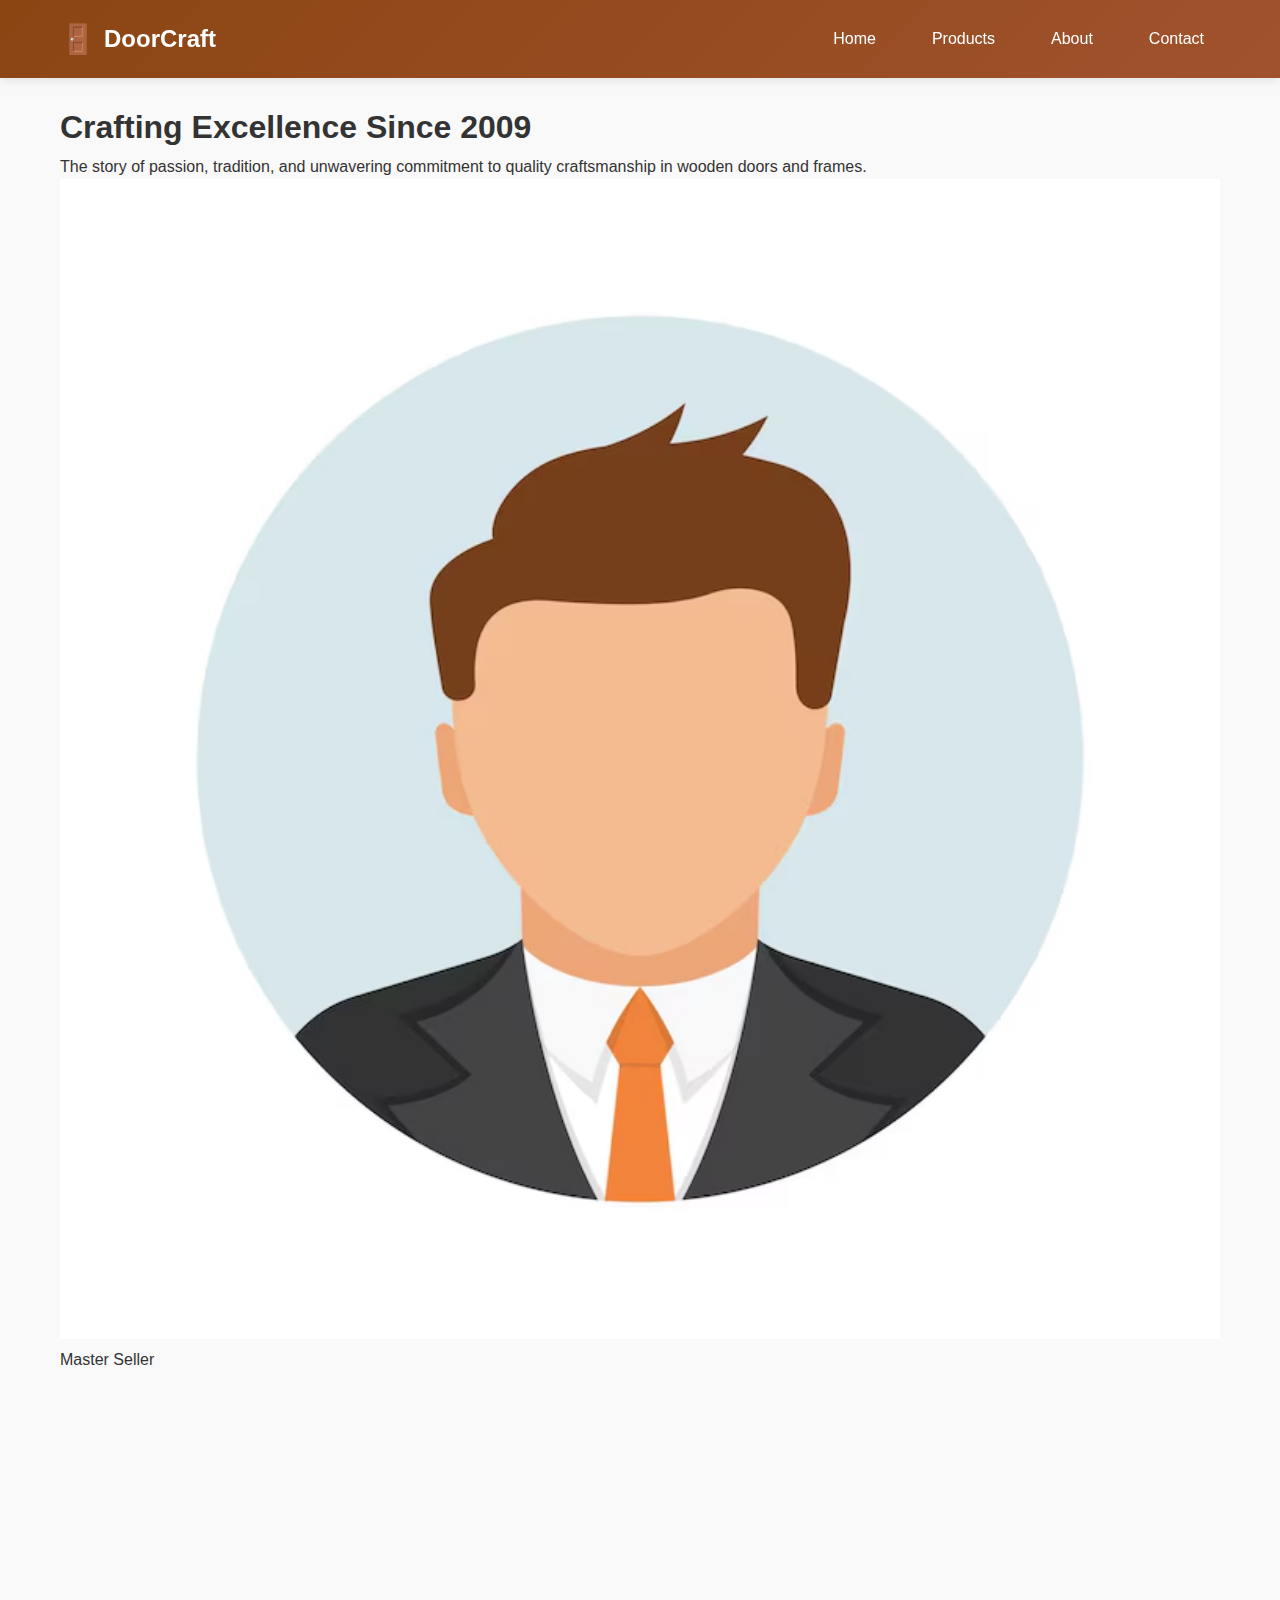
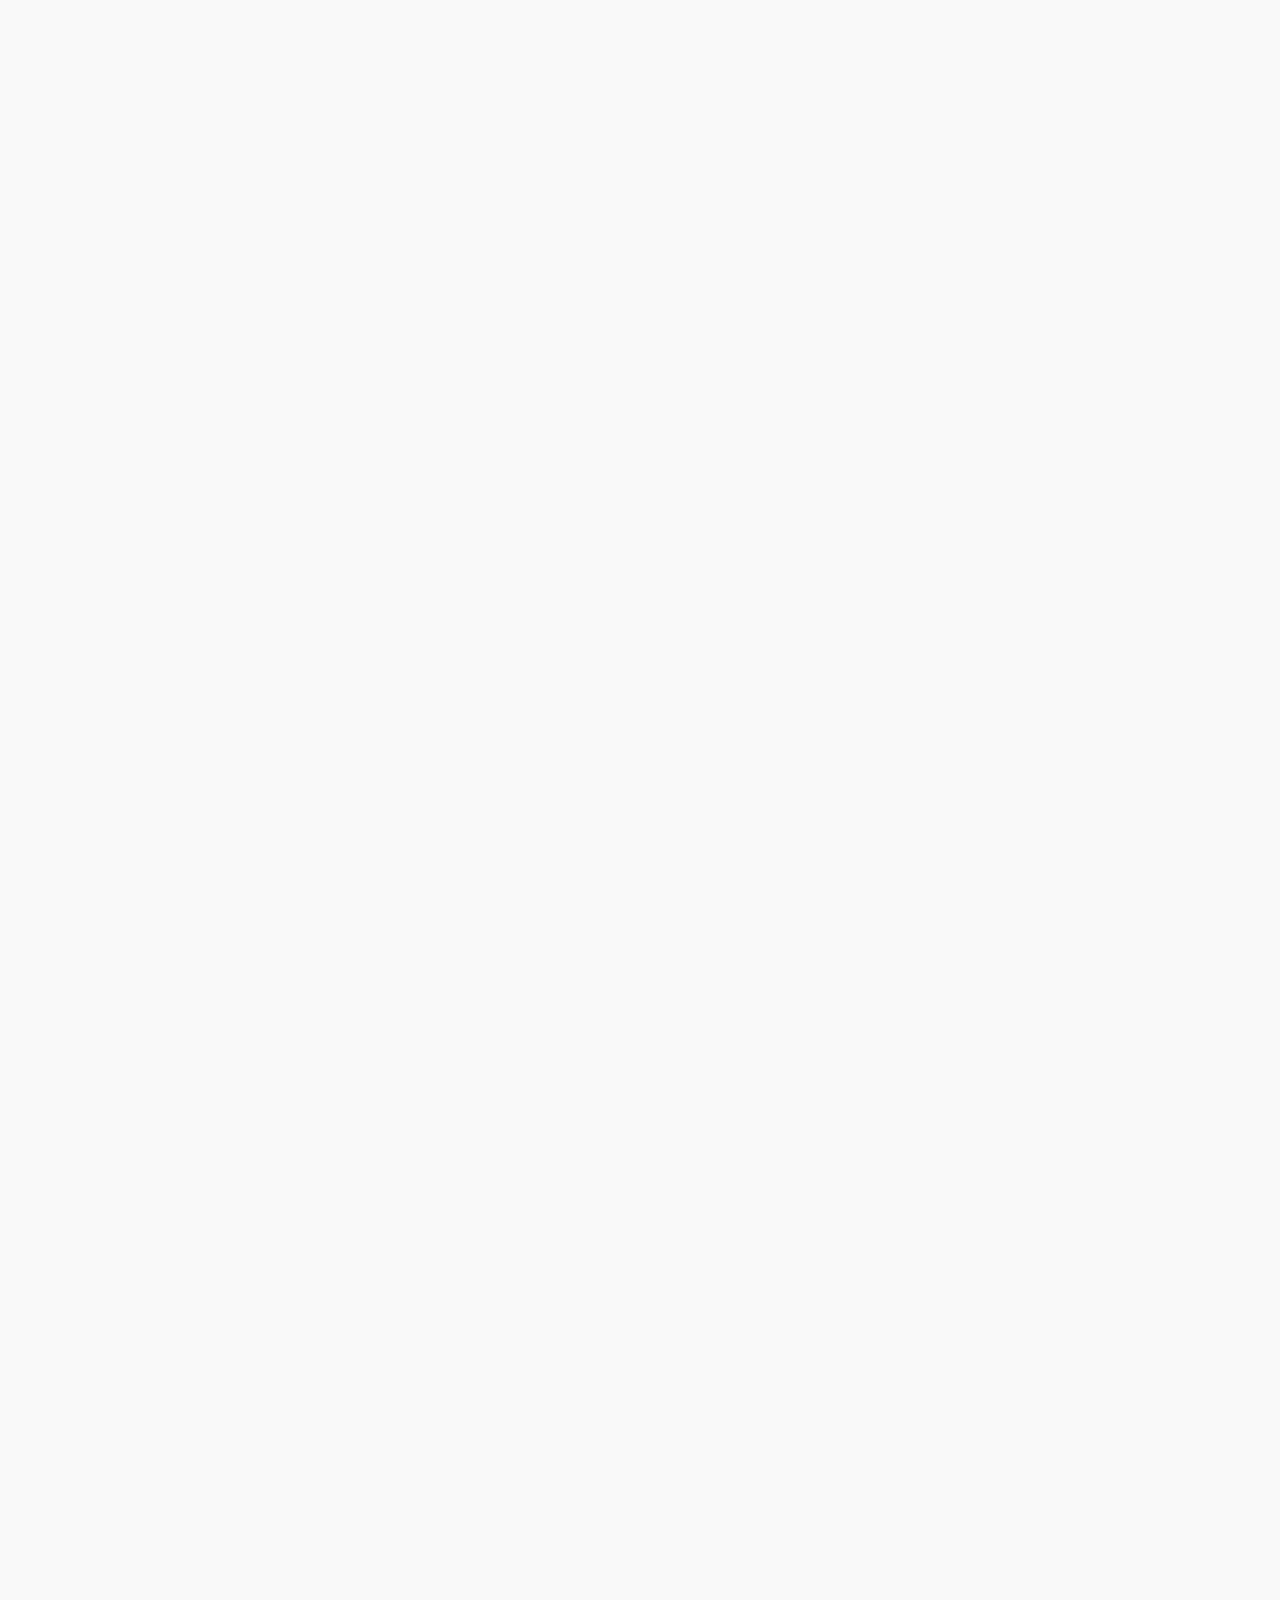
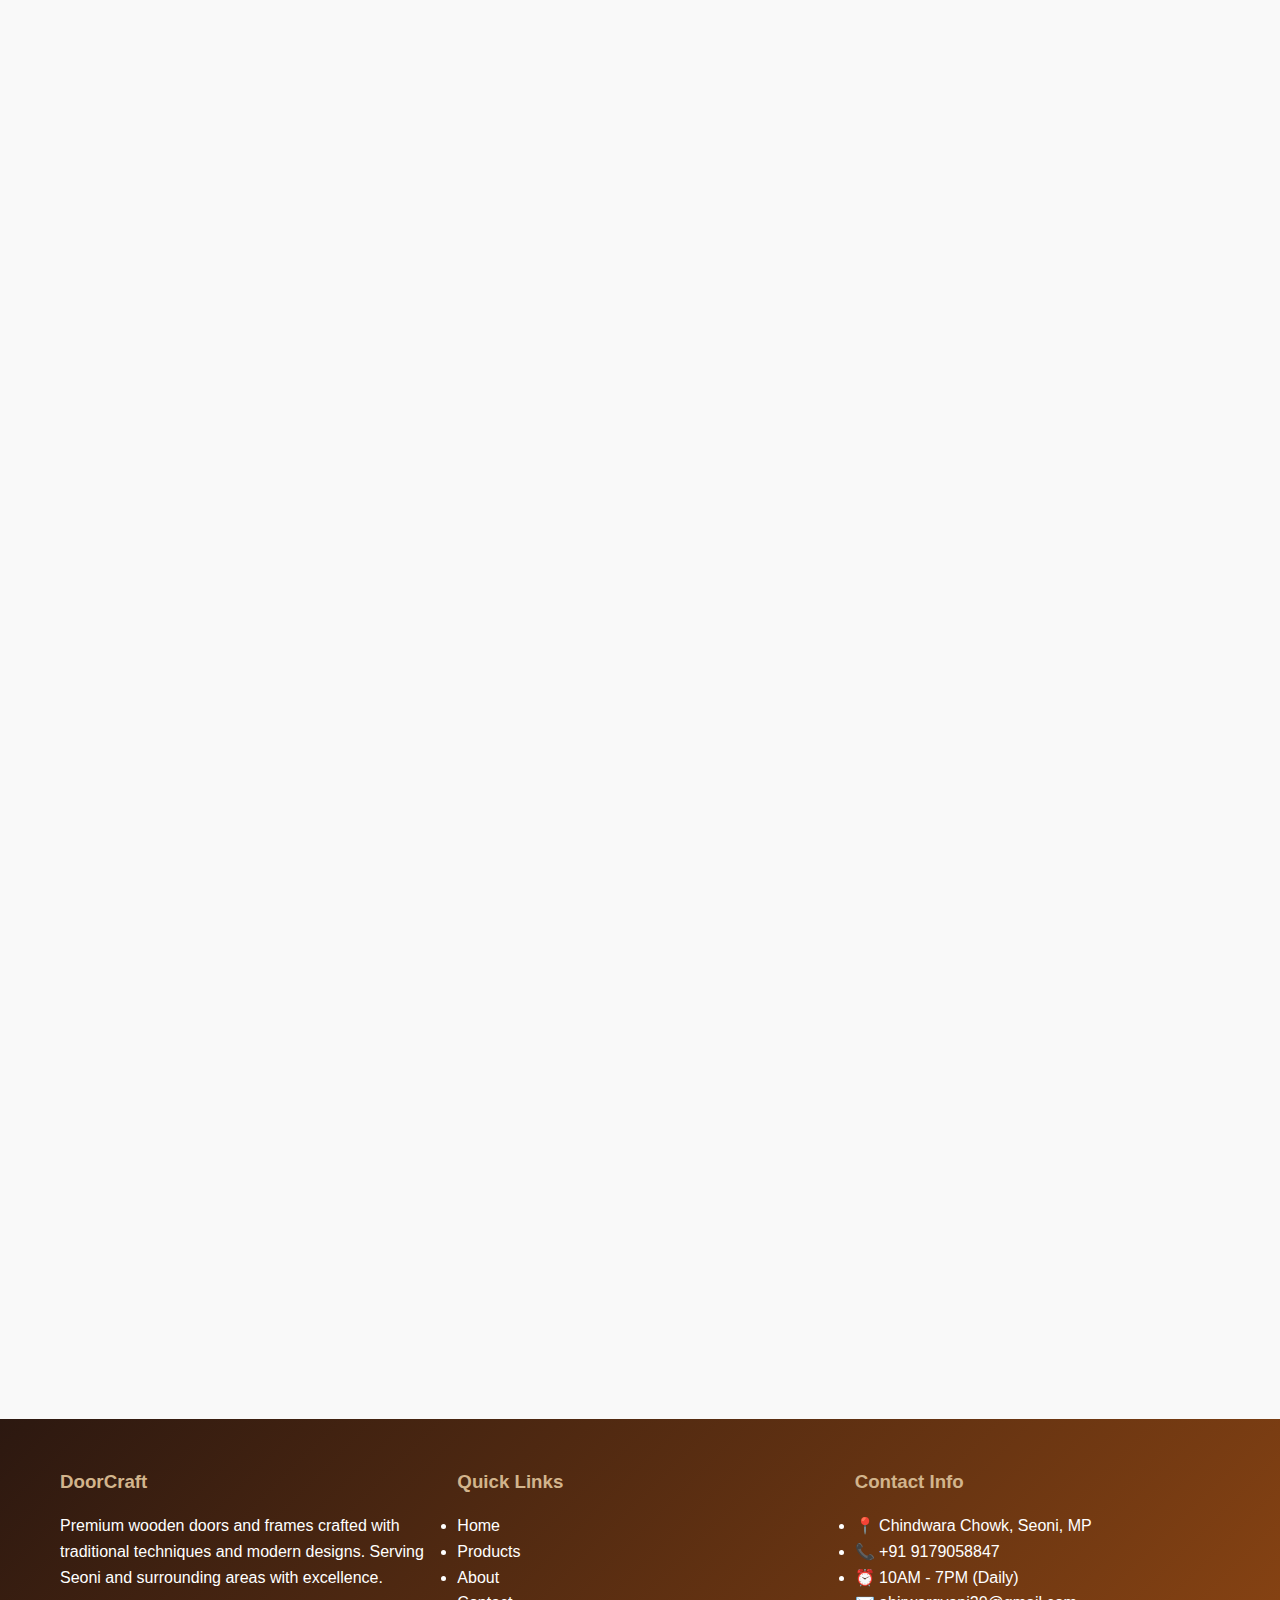
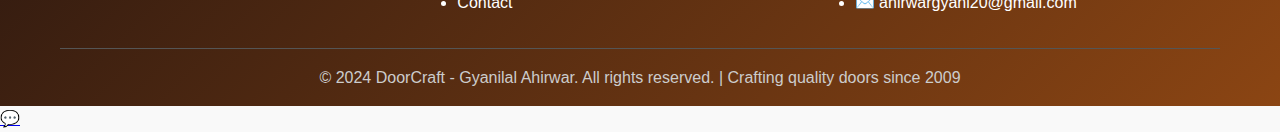
<file: about.html>
<!DOCTYPE html>
<html lang="en">
<head>
    <meta charset="UTF-8">
    <meta name="viewport" content="width=device-width, initial-scale=1.0">
    <title>About - DoorCraft | Master Craftsman Gyanilal Ahirwar | Seoni, MP</title>
    <meta name="description" content="Learn about Gyanilal Ahirwar, master craftsman with 15+ years experience in wooden doors and frames. Our story, mission, and commitment to quality in Seoni, Madhya Pradesh.">
    <meta name="keywords" content="Gyanilal Ahirwar biography, door maker Seoni, wooden door craftsman MP, traditional carpentry Madhya Pradesh, door installation expert">
    <link rel="stylesheet" href="style.css">
    <link rel="icon" type="image/x-icon" href="images/premium.png">
</head>
<body>
    <!-- Header -->
    <header class="header" id="header">
        <div class="container">
            <nav class="nav">
                <a href="index.html" class="logo">
                    <div class="logo-icon">🚪</div>
                    DoorCraft
                </a>
                
                <ul class="nav-menu" id="nav-menu">
                    <li><a href="index.html" class="nav-link">Home</a></li>
                    <li><a href="products.html" class="nav-link">Products</a></li>
                    <li><a href="about.html" class="nav-link active">About</a></li>
                    <li><a href="contact.html" class="nav-link">Contact</a></li>
                </ul>
                
                <div class="hamburger" id="hamburger">
                    <span></span>
                    <span></span>
                    <span></span>
                </div>
            </nav>
        </div>
    </header>

    <!-- Breadcrumb -->
    <section class="breadcrumb">
        <div class="container">
            <nav class="breadcrumb-nav">
                <a href="index.html">Home</a> > <span>About Us</span>
            </nav>
        </div>
    </section>

    <!-- About Hero -->
    <section class="about-hero">
        <div class="container">
            <div class="about-hero-content fade-in">
                <div class="about-text"><br><br><br>
                    <h1>Crafting Excellence Since 2009</h1>
                    <p class="hero-subtitle">The story of passion, tradition, and unwavering commitment to quality craftsmanship in wooden doors and frames.</p>
                </div>
                <div class="about-image">
                    <div class="craftsman-profile">
                        <img src="images/profile.png" alt="Gyanilal Ahirwar - Master Craftsman" width="100%">
                        <div class="profile-badge">Master Seller</div>
                    </div>
                </div>
            </div>
        </div>
    </section>

    <!-- About Content -->
    <section class="about-content">
        <div class="container">
            <!-- Our Story -->
            <div class="story-section fade-in">
                <div class="content-grid">
                    <div class="content-text">
                        <h2>Our Story</h2>
                        <p>DoorCraft began as a dream in 2009 when Gyanilal Ahirwar, driven by passion for traditional carpentry and modern design sensibilities, established his workshop in Seoni, Madhya Pradesh.</p>
                        
                        <p>What started as a small operation serving local families has grown into a trusted name across the region, known for exceptional quality, reliability, and personalized service. Every door, frame, and window we craft tells a story of dedication to the age-old traditions of Indian carpentry combined with contemporary functionality.</p>
                        
                        <p>Today, with over 15 years of experience and 588+ satisfied customers, we continue to uphold the values that built our reputation: quality craftsmanship, honest pricing, and customer satisfaction above all else.</p>
                    </div>                    
                </div>
            </div><br>

            <!-- About Gyanilal -->
            <div class="craftsman-section fade-in">
                <div class="content-grid reverse">
                    <div class="content-text">
                        <h2>Meet Gyanilal Ahirwar</h2>
                        <h3>Master Seller & Founder</h3>
                        
                        <p>With over 15 years of dedicated service in the wooden door and frame industry, Gyanilal Ahirwar has established himself as a master craftsman in Seoni and surrounding areas.</p>
                        
                        <div class="expertise-list">
                            <h4>Expertise & Specializations:</h4>
                            <ul>
                                <li>Traditional Indian door designs and modern contemporary styles</li>
                                <li>Custom wooden Doorframes </li>
                                <li>Architectural windows for residential and commercial properties</li>
                                <li>Restoration and repair of heritage wooden structures</li>
                                <li>Consultation on wood selection and design optimization</li>
                            </ul>
                        </div>

                        <div class="achievements">
                            <h4>Achievements:</h4>
                            <ul>
                                <li>588+ satisfied customers across MP region</li>
                                <li>4.9/5 average customer rating</li>
                                <li>15+ years of consistent quality service</li>
                                <li>Zero compromise on material quality</li>
                            </ul>
                        </div>
                    </div>
                    <div class="content-image">
                        <div class="profile-detailed">
                            <img src="images/profile.png" alt="Gyanilal Ahirwar Profile">
                            <div class="experience-badge">15+ Years</div>
                        </div>
                    </div>
                </div>
            </div>

            <!-- Our Mission & Values -->
            <div class="mission-section fade-in">
                <div class="section-header">
                    <h2>Our Mission & Values</h2>
                    <p>The principles that guide every project we undertake</p>
                </div>

                <div class="values-grid">
                    <div class="value-card">
                        <div class="value-icon">🎯</div>
                        <h3>Our Mission</h3>
                        <p>To provide exceptional wooden doors, frames, and windows that combine traditional craftsmanship with modern functionality, ensuring every home reflects the owner's vision and stands the test of time.</p>
                    </div>

                    <div class="value-card">
                        <div class="value-icon">⭐</div>
                        <h3>Quality First</h3>
                        <p>We never compromise on material quality or craftsmanship standards. Every piece is thoroughly inspected before delivery to ensure it meets our exacting standards.</p>
                    </div>

                    <div class="value-card">
                        <div class="value-icon">🤝</div>
                        <h3>Customer Focus</h3>
                        <p>Your satisfaction is our success. We listen to your needs, provide honest advice, and work closely with you throughout the entire process from design to installation.</p>
                    </div>

                    <div class="value-card">
                        <div class="value-icon">🌱</div>
                        <h3>Sustainability</h3>
                        <p>We source wood responsibly and employ traditional techniques that minimize waste, ensuring our craft supports both your home and the environment.</p>
                    </div>
                </div>
            </div>

            <!-- Why Choose Us -->
            <div class="why-choose-section fade-in">
                <div class="section-header">
                    <h2>Why Choose DoorCraft?</h2>
                    <p>What sets us apart in the world of wooden door craftsmanship</p>
                </div>

                <div class="features-comparison">
                    <div class="feature-item">
                        <div class="feature-number">01</div>
                        <h3>Personalized Consultation</h3>
                        <p>Free design consultation to understand your specific needs, architectural style, and budget requirements.</p>
                    </div>

                    <div class="feature-item">
                        <div class="feature-number">02</div>
                        <h3>Premium Materials Only</h3>
                        <p>We use only seasoned, high-grade wood and premium hardware to ensure longevity and performance.</p>
                    </div>

                    <div class="feature-item">
                        <div class="feature-number">03</div>
                        <h3>Traditional Techniques</h3>
                        <p>Time-tested joinery methods combined with modern tools for strength and precision.</p>
                    </div>

                    <div class="feature-item">
                        <div class="feature-number">04</div>
                        <h3>Timely Delivery</h3>
                        <p>Committed delivery schedules with progress updates throughout the crafting process.</p>
                    </div>

                    <div class="feature-item">
                        <div class="feature-number">05</div>
                        <h3>Installation Support</h3>
                        <p>Professional installation service ensuring perfect fit and finish.</p>
                    </div>

                    <div class="feature-item">
                        <div class="feature-number">06</div>
                        <h3>After-Sale Service</h3>
                        <p>Ongoing support and maintenance advice to keep your doors and frames in perfect condition.</p>
                    </div>
                </div>
            </div>

            <!-- Service Area -->
            <div class="service-area-section fade-in">
                <div class="section-header">
                    <h2>Our Service Area</h2>
                    <p>Proudly serving customers across Madhya Pradesh and beyond</p>
                </div>

                <div class="service-area-content">
                    <div class="area-text">
                        <h3>Primary Service Locations:</h3>
                        <div class="location-grid">
                            <div class="location-item">
                                <strong>Seoni</strong> - Our home base and primary workshop location
                            </div>
                            <div class="location-item">
                                <strong>Chhindwara</strong> - Regular delivery and installation services
                            </div>
                            <div class="location-item">
                                <strong>Balaghat</strong> - Weekly delivery schedule available
                            </div>
                            <div class="location-item">
                                <strong>Nagpur Region</strong> - Extended service area with advance booking
                            </div>
                        </div>

                        <p style="margin-top: 2rem;"><strong>Extended Services:</strong> We also provide delivery and installation services to surrounding districts within a 100km radius of Seoni. Contact us to discuss your specific location and requirements.</p>
                    </div>
                </div>
            </div>
        </div>
    </section>

    <!-- Call to Action -->
    <section class="about-cta">
        <div class="container">
            <div class="cta-content fade-in">
                <h2>Ready to Start Your Project?</h2>
                <p>Experience the difference of working with a master craftsman who cares about every detail of your wooden door and frame needs.</p><br>
                <div class="cta-buttons">
                    <a href="contact.html" class="btn btn-primary">Get Free Consultation</a>
                    <a href="products.html" class="btn btn-outline">View Our Work</a>
                </div>
            </div>
        </div>
    </section><br>

    <!-- Footer -->
    <footer class="footer">
        <div class="container">
            <div class="footer-content">
                <div class="footer-section">
                    <h3>DoorCraft</h3>
                    <p>Premium wooden doors and frames crafted with traditional techniques and modern designs. Serving Seoni and surrounding areas with excellence.</p>
                </div>
                
                <div class="footer-section">
                    <h3>Quick Links</h3>
                    <ul>
                        <li><a href="index.html">Home</a></li>
                        <li><a href="products.html">Products</a></li>
                        <li><a href="about.html">About</a></li>
                        <li><a href="contact.html">Contact</a></li>
                    </ul>
                </div>
                
                <div class="footer-section">
                    <h3>Contact Info</h3>
                    <ul>
                        <li>📍 Chindwara Chowk, Seoni, MP</li>
                        <li>📞 +91 9179058847</li>
                        <li>⏰ 10AM - 7PM (Daily)</li>
                        <li>✉️ ahirwargyani20@gmail.com</li>
                    </ul>
                </div>
            </div>
            
            <div class="footer-bottom">
                <p>&copy; 2024 DoorCraft - Gyanilal Ahirwar. All rights reserved. | Crafting quality doors since 2009</p>
            </div>
        </div>
    </footer>

    <!-- Floating WhatsApp Button -->
    <a href="https://wa.me/919179058847?text=Hello! I read about your experience and craftsmanship. I'm interested in discussing my wooden door requirements." class="whatsapp-float" aria-label="Contact on WhatsApp">💬</a>

    <script src="script.js"></script>
</body>
</html>
</file>
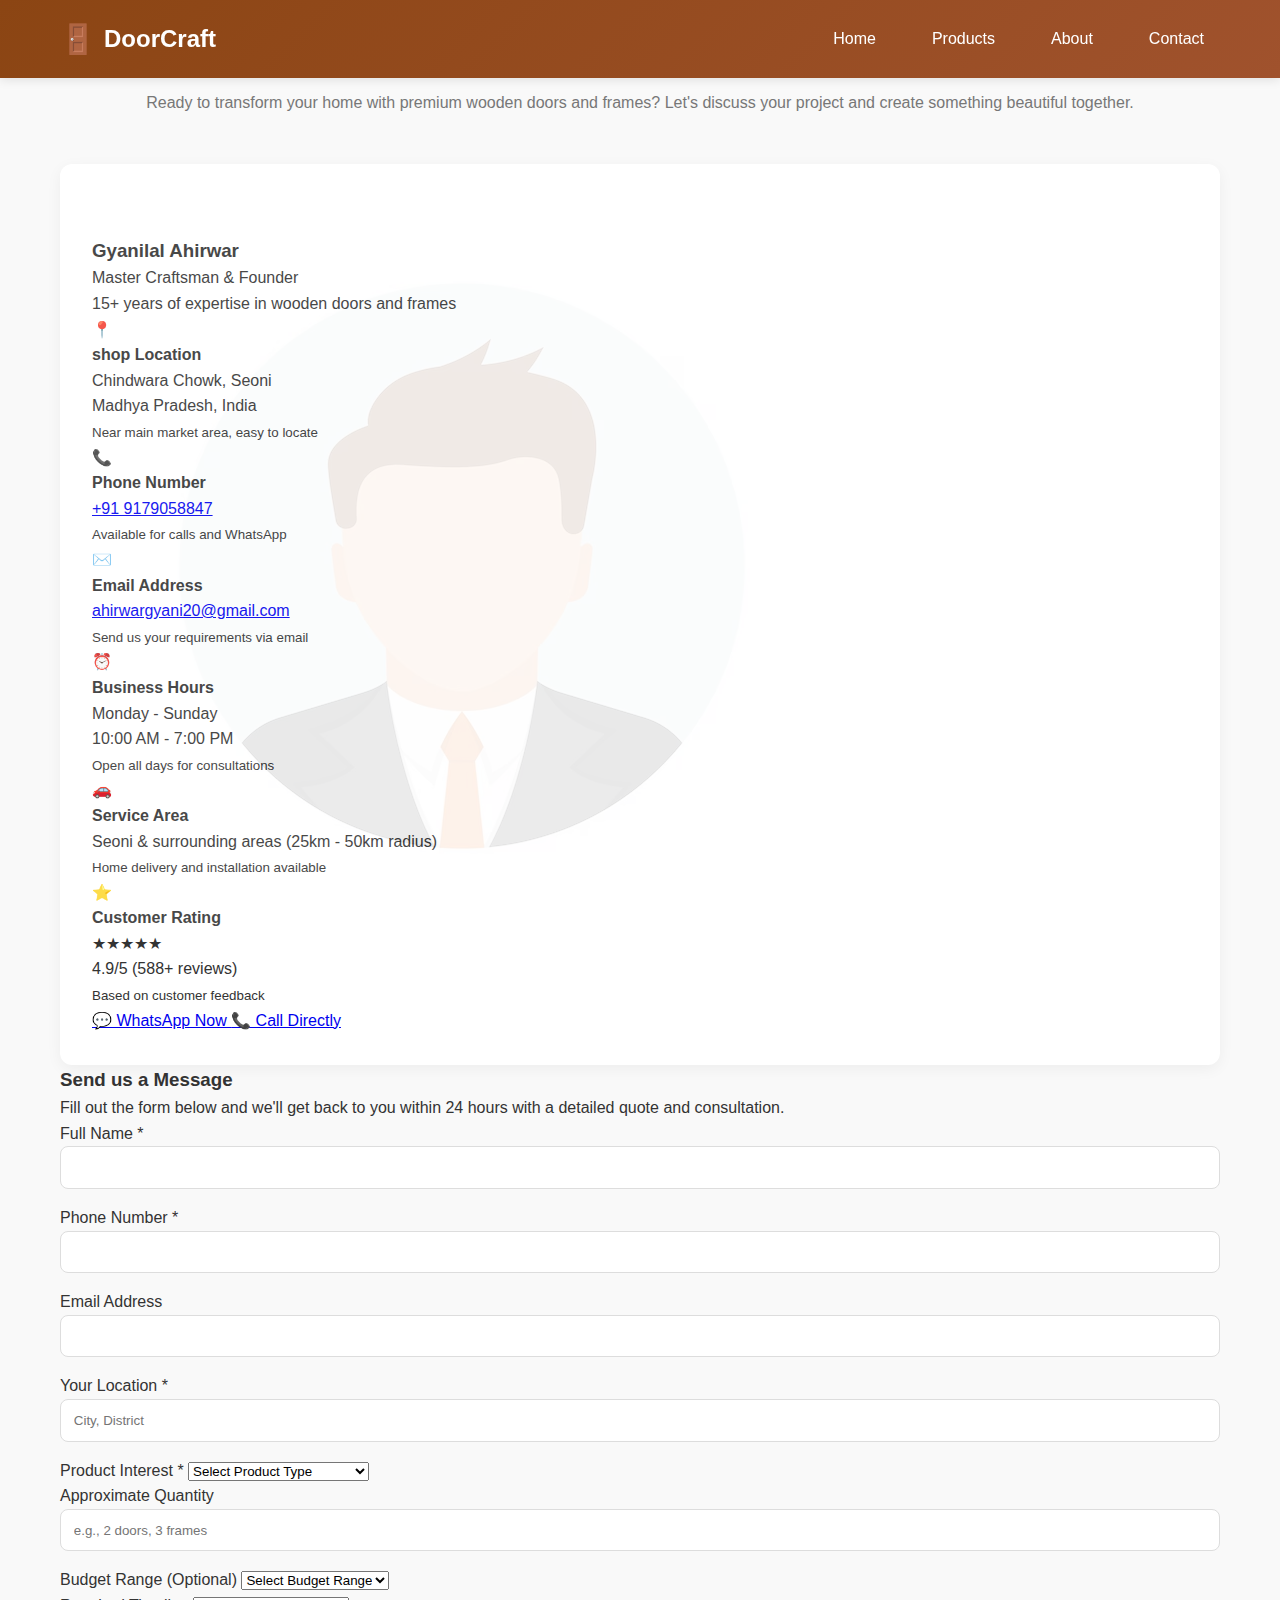
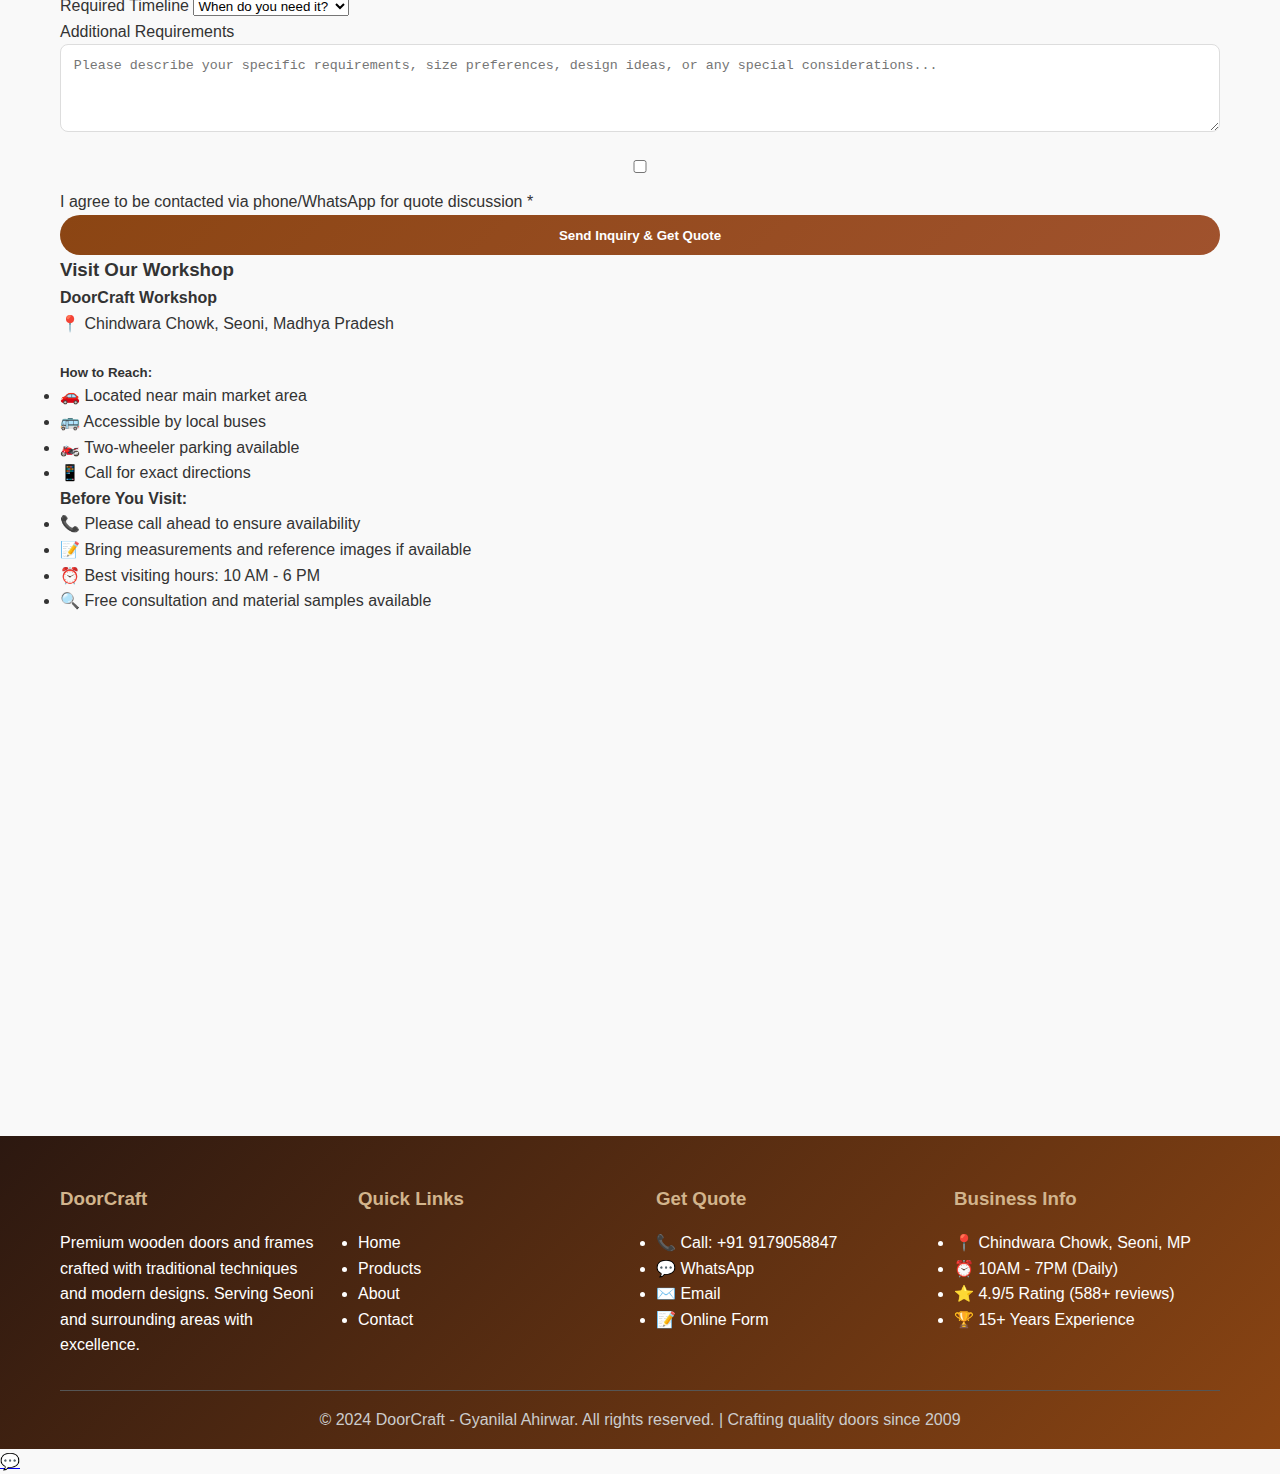
<file: contact.html>
<!DOCTYPE html>
<html lang="en">
<head>
    <meta charset="UTF-8">
    <meta name="viewport" content="width=device-width, initial-scale=1.0">
    <title>Contact - Get Quote for Wooden Doors & Frames | DoorCraft Seoni</title>
    <meta name="description" content="Contact Gyanilal Ahirwar for custom wooden doors and frames in Seoni, MP. Get free quotes, consultation, and expert advice. Call +91 9179058847 or WhatsApp.">
    <meta name="keywords" content="contact door maker Seoni, wooden door quotes MP, Gyanilal Ahirwar contact, door installation Seoni, custom door consultation">
    <link rel="stylesheet" href="style.css">
    <link rel="icon" type="image/x-icon" href="images/premium.png">
</head>
<body>
    <!-- Header -->
    <header class="header" id="header">
        <div class="container">
            <nav class="nav">
                <a href="index.html" class="logo">
                    <div class="logo-icon">🚪</div>
                    DoorCraft
                </a>
                
                <ul class="nav-menu" id="nav-menu">
                    <li><a href="index.html" class="nav-link">Home</a></li>
                    <li><a href="products.html" class="nav-link">Products</a></li>
                    <li><a href="about.html" class="nav-link">About</a></li>
                    <li><a href="contact.html" class="nav-link active">Contact</a></li>
                </ul>
                
                <div class="hamburger" id="hamburger">
                    <span></span>
                    <span></span>
                    <span></span>
                </div>
            </nav>
        </div>
    </header>

    <!-- Breadcrumb -->
    <section class="breadcrumb">
        <div class="container">
            <nav class="breadcrumb-nav">
                <a href="index.html">Home</a> > <span>Contact</span>
            </nav>
        </div>
    </section>

    <!-- Contact Header -->
    <section class="contact-header">
        <div class="container">
            <div class="section-header fade-in">
                <h1 class="section-title">Get in Touch</h1>
                <p class="section-subtitle">Ready to transform your home with premium wooden doors and frames? Let's discuss your project and create something beautiful together.</p>
            </div>
        </div>
    </section>

    <!-- Contact Content -->
    <section class="contact">
        <div class="container">
            <div class="contact-content fade-in">
                <!-- Contact Information -->
                <div class="contact-info">
                    <div class="craftsman-intro">
                        <div class="craftsman-image">
                            <img src="images/profile.png" alt="Gyanilal Ahirwar">
                        </div>
                        <div class="craftsman-details">
                            <h3>Gyanilal Ahirwar</h3>
                            <p class="title">Master Craftsman & Founder</p>
                            <p class="experience">15+ years of expertise in wooden doors and frames</p>
                        </div>
                    </div>

                    <div class="contact-items">
                        <div class="contact-item">
                            <div class="contact-icon">📍</div>
                            <div class="contact-details">
                                <h4>shop Location</h4>
                                <p>Chindwara Chowk, Seoni<br>Madhya Pradesh, India</p>
                                <small>Near main market area, easy to locate</small>
                            </div>
                        </div>

                        <div class="contact-item">
                            <div class="contact-icon">📞</div>
                            <div class="contact-details">
                                <h4>Phone Number</h4>
                                <p><a href="tel:+919179058847">+91 9179058847</a></p>
                                <small>Available for calls and WhatsApp</small>
                            </div>
                        </div>

                        <div class="contact-item">
                            <div class="contact-icon">✉️</div>
                            <div class="contact-details">
                                <h4>Email Address</h4>
                                <p><a href="mailto:ahirwargyani20@gmail.com">ahirwargyani20@gmail.com</a></p>
                                <small>Send us your requirements via email</small>
                            </div>
                        </div>

                        <div class="contact-item">
                            <div class="contact-icon">⏰</div>
                            <div class="contact-details">
                                <h4>Business Hours</h4>
                                <p>Monday - Sunday<br>10:00 AM - 7:00 PM</p>
                                <small>Open all days for consultations</small>
                            </div>
                        </div>

                        <div class="contact-item">
                            <div class="contact-icon">🚗</div>
                            <div class="contact-details">
                                <h4>Service Area</h4>
                                <p>Seoni & surrounding areas (25km - 50km radius)</p>
                                <small>Home delivery and installation available</small>
                            </div>
                        </div>

                        <div class="contact-item">
                            <div class="contact-icon">⭐</div>
                            <div class="contact-details">
                                <h4>Customer Rating</h4>
                                <div class="rating-display">
                                    <div class="stars">★★★★★</div>
                                    <span>4.9/5 (588+ reviews)</span>
                                </div>
                                <small>Based on customer feedback</small>
                            </div>
                        </div>
                    </div>

                    <div class="contact-buttons">
                        <a href="https://wa.me/919179058847?text=Hello  Gyanilal ji! I'm interested in wooden doors and frames for my home. Could you please provide more information ?" class="contact-btn whatsapp">
                            💬 WhatsApp Now
                        </a>
                        <a href="tel:+919179058847" class="contact-btn call">
                            📞 Call Directly
                        </a>
                    </div>
                </div>

                <!-- Contact Form & Map -->
                <div class="contact-form-section">
                    <!-- Quick Contact Form -->
                    <div class="contact-form">
                        <h3>Send us a Message</h3>
                        <p>Fill out the form below and we'll get back to you within 24 hours with a detailed quote and consultation.</p>
                        
                        <form class="inquiry-form" id="contactForm">
                            <div class="form-group">
                                <label for="name">Full Name *</label>
                                <input type="text" id="name" name="name" required>
                            </div>

                            <div class="form-group">
                                <label for="phone">Phone Number *</label>
                                <input type="tel" id="phone" name="phone" required>
                            </div>

                            <div class="form-group">
                                <label for="email">Email Address</label>
                                <input type="email" id="email" name="email">
                            </div>

                            <div class="form-group">
                                <label for="location">Your Location *</label>
                                <input type="text" id="location" name="location" placeholder="City, District" required>
                            </div>

                            <div class="form-group">
                                <label for="product">Product Interest *</label>
                                <select id="product" name="product" required>
                                    <option value="">Select Product Type</option>
                                    <option value="doors">Doors (Modern/Traditional)</option>
                                    <option value="frames">Door Frames (Teak Wood)</option>
                                    <option value="windows">Windows (Custom Size)</option>
                                    <option value="multiple">Multiple Products</option>
                                    <option value="custom">Custom Design</option>
                                </select>
                            </div>

                            <div class="form-group">
                                <label for="quantity">Approximate Quantity</label>
                                <input type="text" id="quantity" name="quantity" placeholder="e.g., 2 doors, 3 frames">
                            </div>

                            <div class="form-group">
                                <label for="budget">Budget Range (Optional)</label>
                                <select id="budget" name="budget">
                                    <option value="">Select Budget Range</option>
                                    <option value="under-10k">Under ₹10,000</option>
                                    <option value="10k-25k">₹10,000 - ₹25,000</option>
                                    <option value="25k-50k">₹25,000 - ₹50,000</option>
                                    <option value="50k-100k">₹50,000 - ₹1,00,000</option>
                                    <option value="above-100k">Above ₹1,00,000</option>
                                </select>
                            </div>

                            <div class="form-group">
                                <label for="timeline">Required Timeline</label>
                                <select id="timeline" name="timeline">
                                    <option value="">When do you need it?</option>
                                    <option value="urgent">Within 1 week (urgent)</option>
                                    <option value="2weeks">Within 2 weeks</option>
                                    <option value="1month">Within 1 month</option>
                                    <option value="2months">Within 2 months</option>
                                    <option value="flexible">Flexible timeline</option>
                                </select>
                            </div>

                            <div class="form-group">
                                <label for="message">Additional Requirements</label>
                                <textarea id="message" name="message" rows="4" placeholder="Please describe your specific requirements, size preferences, design ideas, or any special considerations..."></textarea>
                            </div>

                            <div class="form-checkbox">
                                <label>
                                    <input type="checkbox" required>
                                    I agree to be contacted via phone/WhatsApp for quote discussion *
                                </label>
                            </div>

                            <button type="submit" class="btn btn-primary form-submit">
                                Send Inquiry & Get Quote
                            </button>
                        </form>
                    </div>

                    <!-- Map & Directions -->
                    <div class="map-section">
                        <h3>Visit Our Workshop</h3>
                        <div class="map-container">
                            <div class="map-placeholder">
                                <div class="map-info">
                                    <h4>DoorCraft Workshop</h4>
                                    <p>📍 Chindwara Chowk, Seoni, Madhya Pradesh</p>
                                    <br>
                                    <div class="directions">
                                        <h5>How to Reach:</h5>
                                        <ul>
                                            <li>🚗 Located near main market area</li>
                                            <li>🚌 Accessible by local buses</li>
                                            <li>🏍️ Two-wheeler parking available</li>
                                            <li>📱 Call for exact directions</li>
                                        </ul>
                                    </div>
                                </div>
                            </div>
                        </div>

                        <div class="visit-info">
                            <h4>Before You Visit:</h4>
                            <ul>
                                <li>📞 Please call ahead to ensure availability</li>
                                <li>📝 Bring measurements and reference images if available</li>
                                <li>⏰ Best visiting hours: 10 AM - 6 PM</li>
                                <li>🔍 Free consultation and material samples available</li>
                            </ul>
                        </div>
                    </div>
                </div>
            </div>
        </div>
    </section>

    <!-- FAQ Section -->
    <section class="faq-section">
        <div class="container">
            <div class="section-header fade-in">
                <h2 class="section-title">Frequently Asked Questions</h2>
                <p class="section-subtitle">Quick answers to common questions about our products and services</p>
            </div>

            <div class="faq-grid fade-in">
                <div class="faq-item">
                    <h3>How long does it take to complete an order?</h3>
                    <p>Typically, doors and frames take 7-14 days depending on design complexity and current orders. Custom designs may require additional time. We provide accurate timelines during consultation.</p>
                </div>

                <div class="faq-item">
                    <h3>Do you provide installation services?</h3>
                    <p>Yes, we offer professional installation services within our service area. Our experienced team ensures perfect fitting and finishing for all products.</p>
                </div>

                <div class="faq-item">
                    <h3>What types of wood do you use?</h3>
                    <p>We primarily use premium teak wood for frames and seasoned hardwood for doors. All materials are sourced from trusted suppliers and properly seasoned for durability.</p>
                </div>

                <div class="faq-item">
                    <h3>Can you create custom designs?</h3>
                    <p>Absolutely! Custom designs are our specialty. Bring your ideas, measurements, or reference images, and we'll create exactly what you envision for your home.</p>
                </div>

                <div class="faq-item">
                    <h3>What is your service area?</h3>
                    <p>We serve Seoni, Chhindwara, Balaghat, and surrounding areas within a 100km radius. Contact us to confirm service availability for your location.</p>
                </div>

                <div class="faq-item">
                    <h3>Do you offer warranty on your products?</h3>
                    <p>Yes, we stand behind our craftsmanship. We provide guidance on maintenance and address any issues related to our workmanship within reasonable terms.</p>
                </div>
            </div>
        </div>
    </section>

    <!-- Footer -->
    <footer class="footer">
        <div class="container">
            <div class="footer-content">
                <div class="footer-section">
                    <h3>DoorCraft</h3>
                    <p>Premium wooden doors and frames crafted with traditional techniques and modern designs. Serving Seoni and surrounding areas with excellence.</p>
                </div>
                
                <div class="footer-section">
                    <h3>Quick Links</h3>
                    <ul>
                        <li><a href="index.html">Home</a></li>
                        <li><a href="products.html">Products</a></li>
                        <li><a href="about.html">About</a></li>
                        <li><a href="contact.html">Contact</a></li>
                    </ul>
                </div>
                
                <div class="footer-section">
                    <h3>Get Quote</h3>
                    <ul>
                        <li><a href="tel:+919179058847">📞 Call: +91 9179058847</a></li>
                        <li><a href="https://wa.me/919179058847">💬 WhatsApp</a></li>
                        <li><a href="mailto:ahirwargyani20@gmail.com">✉️ Email</a></li>
                        <li><a href="#contactForm">📝 Online Form</a></li>
                    </ul>
                </div>
                
                <div class="footer-section">
                    <h3>Business Info</h3>
                    <ul>
                        <li>📍 Chindwara Chowk, Seoni, MP</li>
                        <li>⏰ 10AM - 7PM (Daily)</li>
                        <li>⭐ 4.9/5 Rating (588+ reviews)</li>
                        <li>🏆 15+ Years Experience</li>
                    </ul>
                </div>
            </div>
            
            <div class="footer-bottom">
                <p>&copy; 2024 DoorCraft - Gyanilal Ahirwar. All rights reserved. | Crafting quality doors since 2009</p>
            </div>
        </div>
    </footer>

    <!-- Floating WhatsApp Button -->
    <a href="https://wa.me/919179058847?text=Hello! I would like to get a quote for wooden doors and frames. Could you please assist me?" class="whatsapp-float" aria-label="Contact on WhatsApp">💬</a>

    <script src="script.js"></script>
</body>
</html>
</file>
<file: style.css>
/* ========== Global Reset ========== */
* {
    margin: 0;
    padding: 0;
    box-sizing: border-box;
}

body {
    font-family: 'Arial', sans-serif;
    line-height: 1.6;
    color: #333;
    background-color: #f9f9f9;
}

.container {
    max-width: 1200px;
    margin: 0 auto;
    padding: 0 20px;
}

/* ========== Header & Navigation ========== */
.header {
    background: linear-gradient(135deg, #8B4513, #A0522D);
    box-shadow: 0 2px 10px rgba(0,0,0,0.1);
    position: fixed;
    width: 100%;
    top: 0;
    z-index: 1000;
}

.nav {
    display: flex;
    justify-content: space-between;
    align-items: center;
    padding: 1rem 0;
}

.logo {
    display: flex;
    align-items: center;
    font-size: 1.5rem;
    font-weight: bold;
    color: #fff;
    text-decoration: none;
}

.logo-icon {
    margin-right: 8px;
    font-size: 1.8rem;
}

.nav-menu {
    display: flex;
    list-style: none;
    gap: 1.5rem;
}

.nav-link {
    color: #fff;
    text-decoration: none;
    font-weight: 500;
    padding: 0.5rem 1rem;
    border-radius: 5px;
    transition: 0.3s;
}

.nav-link:hover,
.nav-link.active {
    background: rgba(255, 255, 255, 0.2);
}

/* Hamburger */
.hamburger {
    display: none;
    flex-direction: column;
    cursor: pointer;
}
.hamburger span {
    width: 25px;
    height: 3px;
    background: #fff;
    margin: 4px 0;
    transition: 0.3s;
}

/* ========== Buttons ========== */
.btn {
    display: inline-block;
    padding: 0.8rem 1.5rem;
    border-radius: 25px;
    text-decoration: none;
    font-weight: bold;
    transition: 0.3s ease;
}
.btn-primary {
    background: linear-gradient(135deg, #8B4513, #A0522D);
    color: #fff;
}
.btn-outline {
    border: 2px solid #8B4513;
    color: #8B4513;
    background: #fff;
}
.btn:hover {
    transform: translateY(-3px);
    box-shadow: 0 5px 15px rgba(0,0,0,0.2);
}

/* ========== Hero Section ========== */
.hero {
    padding: 120px 0 80px;
    background: linear-gradient(135deg, #f4f4f4, #ececec);
}
.hero-content {
    display: grid;
    grid-template-columns: 1fr 1fr;
    gap: 3rem;
    align-items: center;
}
.hero-text h1 {
    font-size: 3rem;
    color: #8B4513;
    margin-bottom: 1rem;
}
.hero-text p {
    font-size: 1.2rem;
    color: #555;
    margin-bottom: 2rem;
}
.hero-image img {
    width: 100%;
    max-width: 500px;
    border-radius: 12px;
    box-shadow: 0 8px 25px rgba(0,0,0,0.15);
}

/* ========== Features ========== */
.features {
    padding: 80px 0;
    background: #fff;
}
.features-grid {
    display: grid;
    grid-template-columns: repeat(auto-fit, minmax(250px, 1fr));
    gap: 2rem;
}
.feature-card {
    text-align: center;
    padding: 2rem;
    border-radius: 12px;
    background: #fdfdfd;
    box-shadow: 0 4px 15px rgba(0,0,0,0.05);
    transition: 0.3s;
}
.feature-card:hover {
    transform: translateY(-5px);
}
.feature-icon {
    font-size: 2rem;
    margin-bottom: 1rem;
}

/* ========== Products ========== */
.products-preview, .products {
    padding: 80px 0;
}
.section-header {
    text-align: center;
    margin-bottom: 3rem;
}
.section-title {
    font-size: 2.2rem;
    color: #8B4513;
    margin-bottom: 0.5rem;
}
.section-subtitle {
    color: #777;
}
.products-grid {
    display: grid;
    grid-template-columns: repeat(auto-fit, minmax(280px, 1fr));
    gap: 2rem;
}
.product-card {
    background: #fff;
    border-radius: 12px;
    box-shadow: 0 5px 20px rgba(0,0,0,0.1);
    overflow: hidden;
    transition: 0.3s;
}
.product-card:hover {
    transform: translateY(-8px);
}
.product-image {
    position: relative;
}
.product-image img {
    width: 100%;
    height: 220px;
    object-fit: cover;
}
.product-badge {
    position: absolute;
    top: 12px;
    left: 12px;
    background: #A0522D;
    color: #fff;
    padding: 0.3rem 0.6rem;
    border-radius: 5px;
    font-size: 0.8rem;
}
.product-info {
    padding: 1.5rem;
}
.product-title {
    color: #8B4513;
    font-size: 1.2rem;
    margin-bottom: 0.5rem;
}
.product-description {
    font-size: 0.95rem;
    color: #666;
    margin-bottom: 1rem;
}

/* ========== Testimonials ========== */
.testimonials {
    padding: 80px 0;
    background: #f7f7f7;
}
.testimonials-grid {
    display: grid;
    grid-template-columns: repeat(auto-fit, minmax(280px, 1fr));
    gap: 2rem;
}
.testimonial-card {
    background: #fff;
    padding: 2rem;
    border-radius: 12px;
    box-shadow: 0 4px 15px rgba(0,0,0,0.1);
    font-style: italic;
}

/* ========== About Page ========== */
.about-section {
    padding: 80px 0;
}
.about-content {
    display: grid;
    grid-template-columns: 1fr 1fr;
    gap: 3rem;
    align-items: center;
}
.about-content img {
    max-width: 100%;
    border-radius: 12px;
    box-shadow: 0 6px 20px rgba(0,0,0,0.1);
}
.about-text h2 {
    color: #8B4513;
    margin-bottom: 1rem;
}

/* ========== Contact Page ========== */
.contact-section {
    padding: 80px 0;
}
.contact-container {
    display: grid;
    grid-template-columns: 1fr 1fr;
    gap: 3rem;
}
.contact-info {
    background: #fff;
    padding: 2rem;
    border-radius: 12px;
    box-shadow: 0 4px 15px rgba(0,0,0,0.05);
}
.contact-form input,
.contact-form textarea {
    width: 100%;
    padding: 0.8rem;
    margin-bottom: 1rem;
    border: 1px solid #ddd;
    border-radius: 8px;
}
.contact-form button {
    width: 100%;
    border: none;
    cursor: pointer;
}

/* ========== Footer ========== */
footer {
    background: linear-gradient(135deg, #2c1810, #8B4513);
    color: #fff;
    padding: 3rem 0 1rem;
}
.footer-content {
    display: grid;
    grid-template-columns: repeat(auto-fit, minmax(250px, 1fr));
    gap: 2rem;
    margin-bottom: 2rem;
}
.footer-section h3 {
    margin-bottom: 1rem;
    color: #D2B48C;
}
.footer-section a {
    color: #fff;
    text-decoration: none;
}
.footer-bottom {
    text-align: center;
    border-top: 1px solid #555;
    padding-top: 1rem;
    color: #ccc;
}

/* ========== Animations ========== */
.fade-in {
    opacity: 0;
    transform: translateY(20px);
    transition: opacity 0.8s ease, transform 0.8s ease;
}
.fade-in.visible {
    opacity: 1;
    transform: translateY(0);
}

/* ========== Responsive ========== */
@media (max-width: 768px) {
    .hero-content, .about-content, .contact-container {
        grid-template-columns: 1fr;
        text-align: center;
    }
    .nav-menu {
        position: fixed;
        top: 70px;
        left: -100%;
        width: 100%;
        background: #8B4513;
        flex-direction: column;
        gap: 1rem;
        padding: 2rem 0;
        transition: 0.3s;
    }
    .nav-menu.active {
        left: 0;
    }
    .hamburger {
        display: flex;
    }
}
/* ========== All Products Page ========== */
.product-filters {
    text-align: center;
    margin-bottom: 2rem;
}
.category-btn {
    padding: 0.6rem 1.2rem;
    margin: 0.3rem;
    border: 2px solid #8B4513;
    border-radius: 25px;
    background: #fff;
    color: #8B4513;
    font-weight: bold;
    cursor: pointer;
    transition: 0.3s;
}
.category-btn.active,
.category-btn:hover {
    background: linear-gradient(135deg, #8B4513, #A0522D);
    color: #fff;
    transform: translateY(-2px);
}

.products-grid {
    display: grid;
    grid-template-columns: repeat(auto-fit, minmax(260px, 1fr));
    gap: 2rem;
}
.product-card {
    background: #fff;
    border-radius: 12px;
    overflow: hidden;
    box-shadow: 0 5px 15px rgba(0,0,0,0.1);
    transition: 0.3s ease;
}
.product-card:hover {
    transform: translateY(-8px);
}
.product-card img {
    width: 100%;
    height: 220px;
    object-fit: cover;
}
.product-info {
    padding: 1.2rem;
    text-align: center;
}
.product-info h3 {
    color: #8B4513;
    margin-bottom: 0.5rem;
}
.price {
    font-size: 1.2rem;
    font-weight: bold;
    color: #A0522D;
    margin: 0.5rem 0 1rem;
}
.buy-button {
    display: inline-block;
    width: 100%;
    background: linear-gradient(135deg, #8B4513, #A0522D);
    color: #fff;
    padding: 0.7rem 1rem;
    border-radius: 25px;
    text-decoration: none;
    font-weight: bold;
    transition: 0.3s;
}
.buy-button:hover {
    transform: translateY(-2px);
    box-shadow: 0 5px 15px rgba(139, 69, 19, 0.3);
}
/* ========== All Products Page ========== */
.products-section {
    padding: 80px 0;
    background: #fff;
}

.product-filters {
    text-align: center;
    margin-bottom: 2rem;
}
.category-btn {
    padding: 0.6rem 1.4rem;
    margin: 0.4rem;
    border: 2px solid #8B4513;
    border-radius: 25px;
    background: #fff;
    color: #8B4513;
    font-weight: bold;
    cursor: pointer;
    transition: all 0.3s ease;
}
.category-btn.active,
.category-btn:hover {
    background: linear-gradient(135deg, #8B4513, #A0522D);
    color: #fff;
    transform: translateY(-2px);
}

/* Product Grid */
.products-grid {
    display: grid;
    grid-template-columns: repeat(auto-fit, minmax(250px, 1fr));
    gap: 2rem;
}

/* Product Card */
.product-card {
    background: #fff;
    border-radius: 12px;
    overflow: hidden;
    box-shadow: 0 5px 20px rgba(0,0,0,0.1);
    transition: transform 0.3s ease;
    display: flex;
    flex-direction: column;
}
.product-card:hover {
    transform: translateY(-8px);
}

/* Product Image */
.product-card img {
    width: 100%;
    height: 220px; /* consistent height */
    object-fit: cover; /* crop to fit */
    border-bottom: 1px solid #eee;
}

/* Product Info */
.product-info {
    flex: 1;
    padding: 1.2rem;
    text-align: center;
}
.product-info h3 {
    font-size: 1.1rem;
    color: #8B4513;
    margin-bottom: 0.5rem;
}
.price {
    font-size: 1.2rem;
    font-weight: bold;
    color: #A0522D;
    margin: 0.5rem 0 1rem;
}

/* Buy Button */
.buy-button {
    display: inline-block;
    width: 100%;
    background: linear-gradient(135deg, #8B4513, #A0522D);
    color: #fff;
    padding: 0.7rem 1rem;
    border-radius: 25px;
    text-decoration: none;
    font-weight: bold;
    transition: 0.3s;
}
.buy-button:hover {
    transform: translateY(-2px);
    box-shadow: 0 5px 15px rgba(139, 69, 19, 0.3);
}

/* ========== Responsive ========== */
@media (max-width: 992px) {
    .products-grid {
        grid-template-columns: repeat(auto-fit, minmax(200px, 1fr));
    }
    .product-card img {
        height: 200px;
    }
}
@media (max-width: 600px) {
    .products-grid {
        grid-template-columns: 1fr;
    }
    .product-card img {
        height: 180px;
    }
}
/* Product Image Container */
.product-image {
    position: relative;
    background: #f9f9f9;
    display: flex;
    align-items: center;
    justify-content: center;
    padding: 0.5rem;
    min-height: 200px;   /* ensures consistent card height */
}

/* Product Image */
.product-image img {
    max-width: 100%;
    max-height: 220px;   /* control vertical size */
    object-fit: contain; /* keep full image visible, no cropping */
    border-radius: 8px;
}
.craftsman-image {
    max-width: 100%;
    max-height: 40px;
    opacity: 10%;

}
.craftsman-profile{
    width: 100%;
}
</file>
